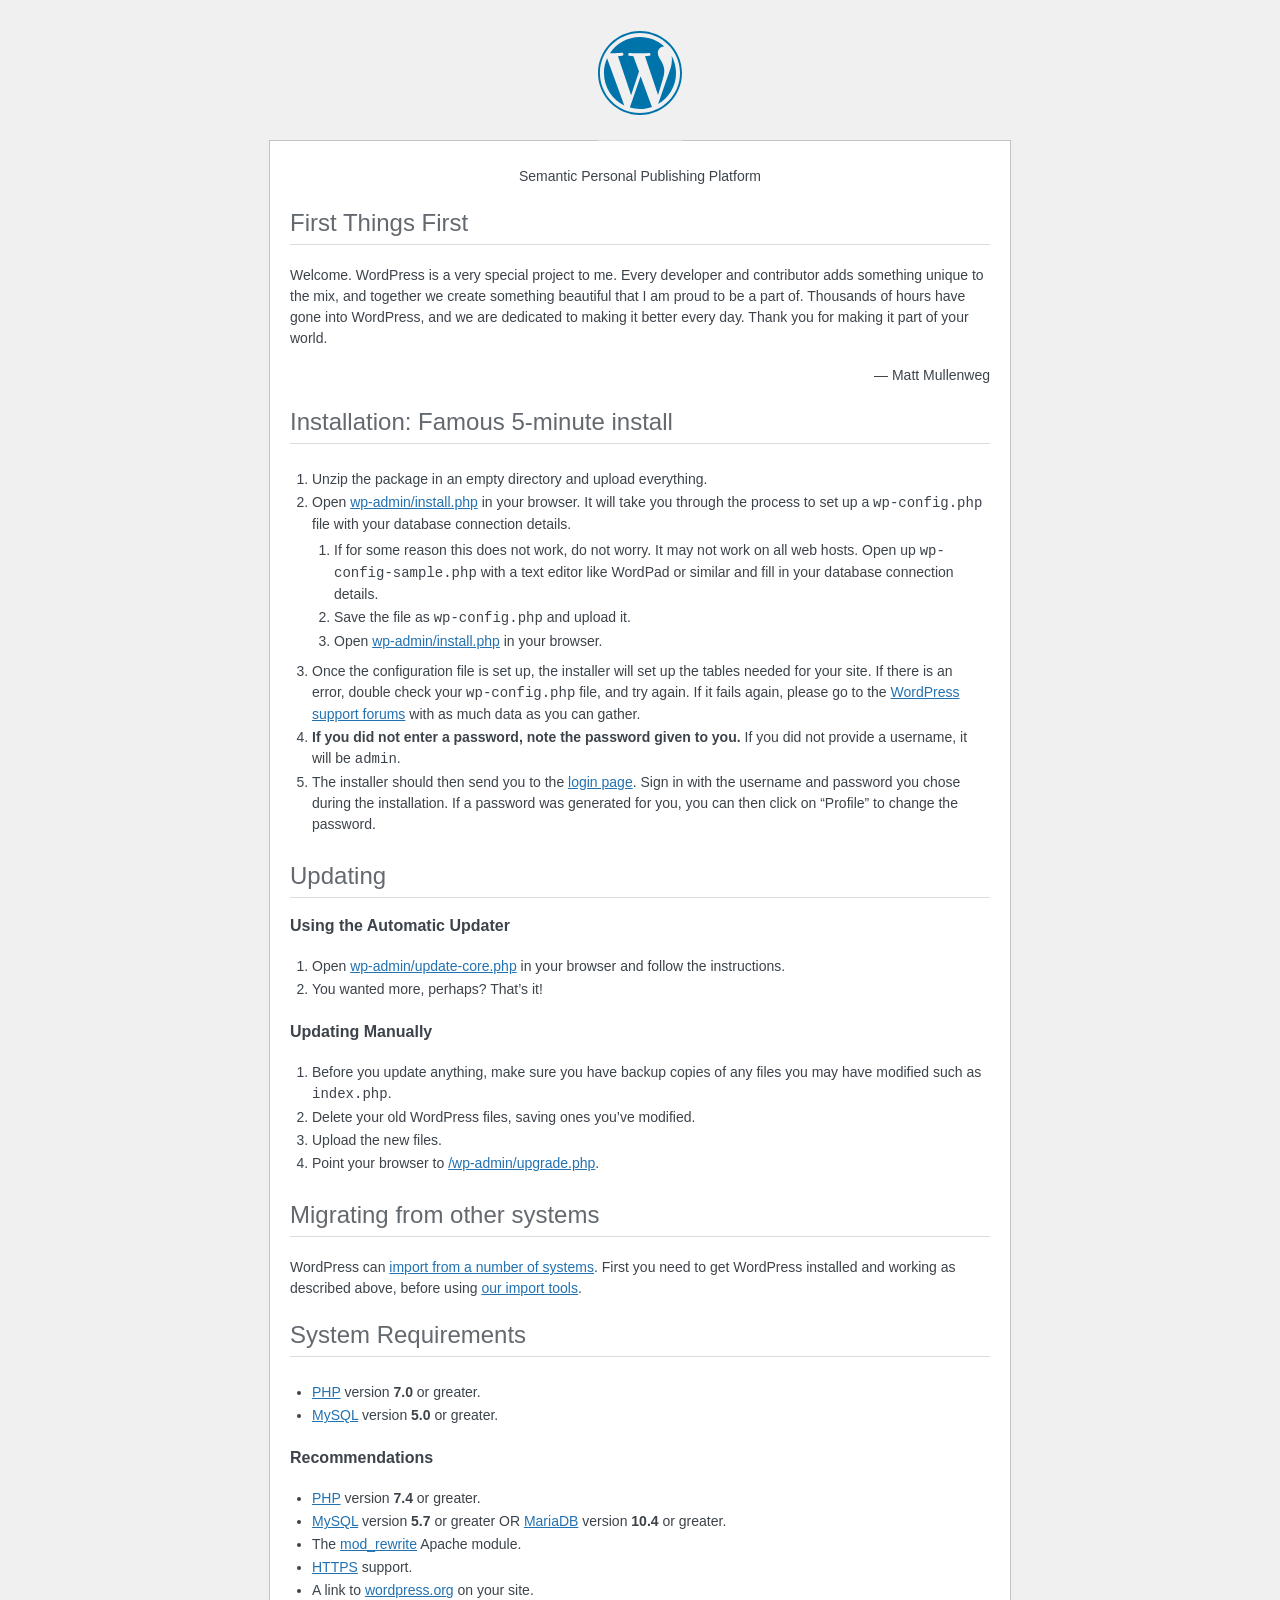
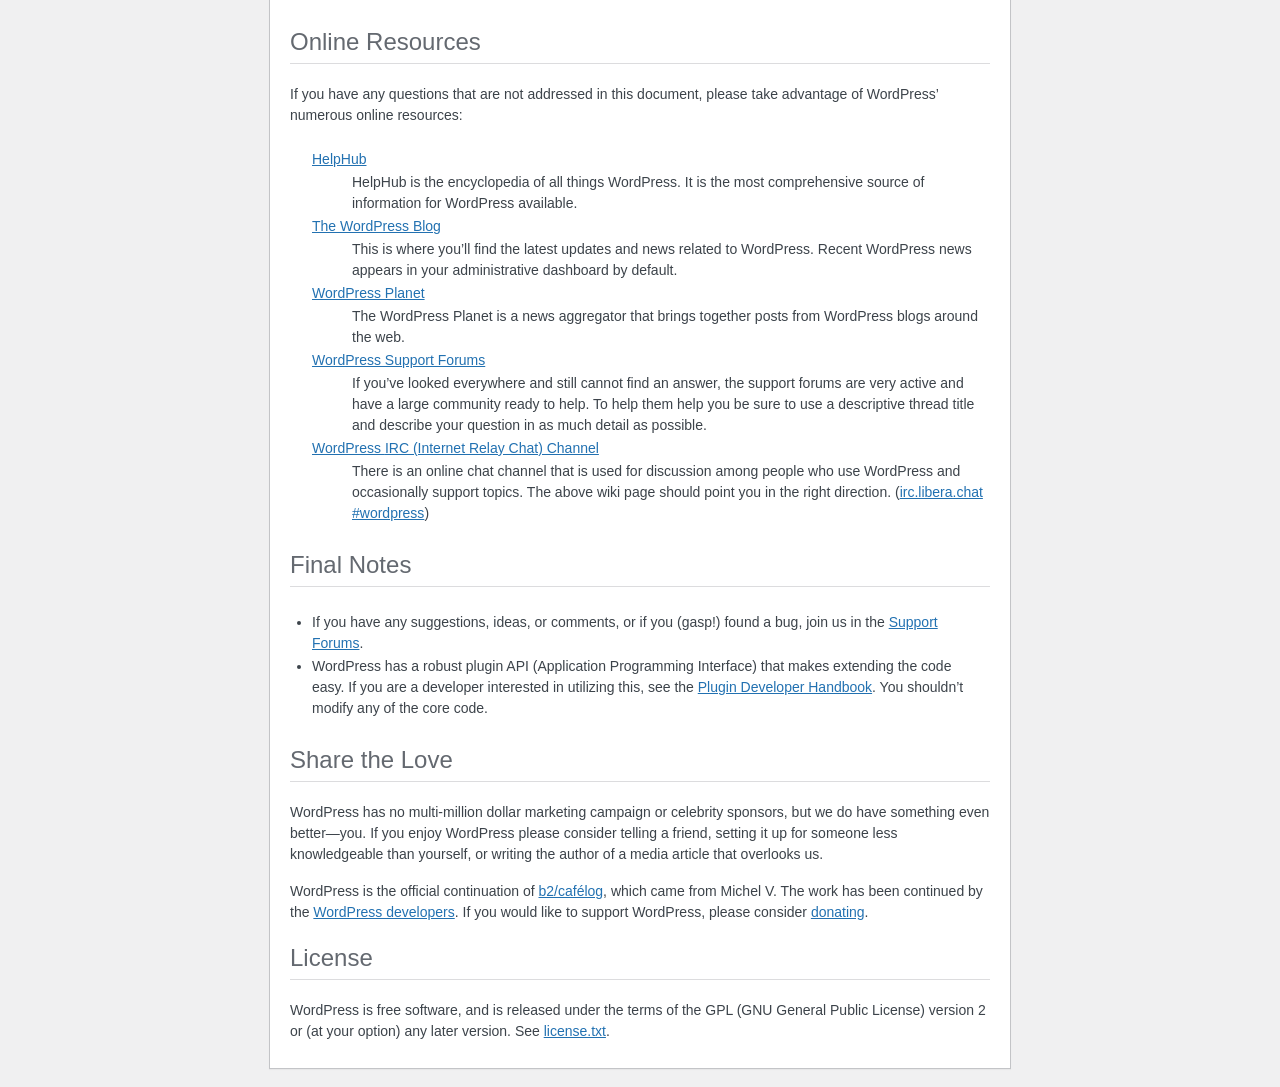
<file: old_file_20240309/readme.html>
<!DOCTYPE html>
<html lang="en">
<head>
	<meta name="viewport" content="width=device-width" />
	<meta http-equiv="Content-Type" content="text/html; charset=utf-8" />
	<title>WordPress &#8250; ReadMe</title>
	<link rel="stylesheet" href="wp-admin/css/install.css?ver=20100228" type="text/css" />
</head>
<body>
<h1 id="logo">
	<a href="https://wordpress.org/"><img alt="WordPress" src="wp-admin/images/wordpress-logo.png" /></a>
</h1>
<p style="text-align: center">Semantic Personal Publishing Platform</p>

<h2>First Things First</h2>
<p>Welcome. WordPress is a very special project to me. Every developer and contributor adds something unique to the mix, and together we create something beautiful that I am proud to be a part of. Thousands of hours have gone into WordPress, and we are dedicated to making it better every day. Thank you for making it part of your world.</p>
<p style="text-align: right">&#8212; Matt Mullenweg</p>

<h2>Installation: Famous 5-minute install</h2>
<ol>
	<li>Unzip the package in an empty directory and upload everything.</li>
	<li>Open <span class="file"><a href="wp-admin/install.php">wp-admin/install.php</a></span> in your browser. It will take you through the process to set up a <code>wp-config.php</code> file with your database connection details.
		<ol>
			<li>If for some reason this does not work, do not worry. It may not work on all web hosts. Open up <code>wp-config-sample.php</code> with a text editor like WordPad or similar and fill in your database connection details.</li>
			<li>Save the file as <code>wp-config.php</code> and upload it.</li>
			<li>Open <span class="file"><a href="wp-admin/install.php">wp-admin/install.php</a></span> in your browser.</li>
		</ol>
	</li>
	<li>Once the configuration file is set up, the installer will set up the tables needed for your site. If there is an error, double check your <code>wp-config.php</code> file, and try again. If it fails again, please go to the <a href="https://wordpress.org/support/forums/">WordPress support forums</a> with as much data as you can gather.</li>
	<li><strong>If you did not enter a password, note the password given to you.</strong> If you did not provide a username, it will be <code>admin</code>.</li>
	<li>The installer should then send you to the <a href="wp-login.php">login page</a>. Sign in with the username and password you chose during the installation. If a password was generated for you, you can then click on &#8220;Profile&#8221; to change the password.</li>
</ol>

<h2>Updating</h2>
<h3>Using the Automatic Updater</h3>
<ol>
	<li>Open <span class="file"><a href="wp-admin/update-core.php">wp-admin/update-core.php</a></span> in your browser and follow the instructions.</li>
	<li>You wanted more, perhaps? That&#8217;s it!</li>
</ol>

<h3>Updating Manually</h3>
<ol>
	<li>Before you update anything, make sure you have backup copies of any files you may have modified such as <code>index.php</code>.</li>
	<li>Delete your old WordPress files, saving ones you&#8217;ve modified.</li>
	<li>Upload the new files.</li>
	<li>Point your browser to <span class="file"><a href="wp-admin/upgrade.php">/wp-admin/upgrade.php</a>.</span></li>
</ol>

<h2>Migrating from other systems</h2>
<p>WordPress can <a href="https://wordpress.org/documentation/article/importing-content/">import from a number of systems</a>. First you need to get WordPress installed and working as described above, before using <a href="wp-admin/import.php">our import tools</a>.</p>

<h2>System Requirements</h2>
<ul>
	<li><a href="https://secure.php.net/">PHP</a> version <strong>7.0</strong> or greater.</li>
	<li><a href="https://www.mysql.com/">MySQL</a> version <strong>5.0</strong> or greater.</li>
</ul>

<h3>Recommendations</h3>
<ul>
	<li><a href="https://secure.php.net/">PHP</a> version <strong>7.4</strong> or greater.</li>
	<li><a href="https://www.mysql.com/">MySQL</a> version <strong>5.7</strong> or greater OR <a href="https://mariadb.org/">MariaDB</a> version <strong>10.4</strong> or greater.</li>
	<li>The <a href="https://httpd.apache.org/docs/2.2/mod/mod_rewrite.html">mod_rewrite</a> Apache module.</li>
	<li><a href="https://wordpress.org/news/2016/12/moving-toward-ssl/">HTTPS</a> support.</li>
	<li>A link to <a href="https://wordpress.org/">wordpress.org</a> on your site.</li>
</ul>

<h2>Online Resources</h2>
<p>If you have any questions that are not addressed in this document, please take advantage of WordPress&#8217; numerous online resources:</p>
<dl>
	<dt><a href="https://wordpress.org/documentation/">HelpHub</a></dt>
		<dd>HelpHub is the encyclopedia of all things WordPress. It is the most comprehensive source of information for WordPress available.</dd>
	<dt><a href="https://wordpress.org/news/">The WordPress Blog</a></dt>
		<dd>This is where you&#8217;ll find the latest updates and news related to WordPress. Recent WordPress news appears in your administrative dashboard by default.</dd>
	<dt><a href="https://planet.wordpress.org/">WordPress Planet</a></dt>
		<dd>The WordPress Planet is a news aggregator that brings together posts from WordPress blogs around the web.</dd>
	<dt><a href="https://wordpress.org/support/forums/">WordPress Support Forums</a></dt>
		<dd>If you&#8217;ve looked everywhere and still cannot find an answer, the support forums are very active and have a large community ready to help. To help them help you be sure to use a descriptive thread title and describe your question in as much detail as possible.</dd>
	<dt><a href="https://make.wordpress.org/support/handbook/appendix/other-support-locations/introduction-to-irc/">WordPress <abbr>IRC</abbr> (Internet Relay Chat) Channel</a></dt>
		<dd>There is an online chat channel that is used for discussion among people who use WordPress and occasionally support topics. The above wiki page should point you in the right direction. (<a href="https://web.libera.chat/#wordpress">irc.libera.chat #wordpress</a>)</dd>
</dl>

<h2>Final Notes</h2>
<ul>
	<li>If you have any suggestions, ideas, or comments, or if you (gasp!) found a bug, join us in the <a href="https://wordpress.org/support/forums/">Support Forums</a>.</li>
	<li>WordPress has a robust plugin <abbr>API</abbr> (Application Programming Interface) that makes extending the code easy. If you are a developer interested in utilizing this, see the <a href="https://developer.wordpress.org/plugins/">Plugin Developer Handbook</a>. You shouldn&#8217;t modify any of the core code.</li>
</ul>

<h2>Share the Love</h2>
<p>WordPress has no multi-million dollar marketing campaign or celebrity sponsors, but we do have something even better&#8212;you. If you enjoy WordPress please consider telling a friend, setting it up for someone less knowledgeable than yourself, or writing the author of a media article that overlooks us.</p>

<p>WordPress is the official continuation of <a href="https://cafelog.com/">b2/caf&#233;log</a>, which came from Michel V. The work has been continued by the <a href="https://wordpress.org/about/">WordPress developers</a>. If you would like to support WordPress, please consider <a href="https://wordpress.org/donate/">donating</a>.</p>

<h2>License</h2>
<p>WordPress is free software, and is released under the terms of the <abbr>GPL</abbr> (GNU General Public License) version 2 or (at your option) any later version. See <a href="license.txt">license.txt</a>.</p>

</body>
</html>
</file>
<file: old_file_20240309/wp-admin/css/install.css>
html {
	background: #f0f0f1;
	margin: 0 20px;
}

body {
	background: #fff;
	border: 1px solid #c3c4c7;
	color: #3c434a;
	font-family: -apple-system, BlinkMacSystemFont, "Segoe UI", Roboto, Oxygen-Sans, Ubuntu, Cantarell, "Helvetica Neue", sans-serif;
	margin: 140px auto 25px;
	padding: 20px 20px 10px;
	max-width: 700px;
	-webkit-font-smoothing: subpixel-antialiased;
	box-shadow: 0 1px 1px rgba(0, 0, 0, 0.04);
}

a {
	color: #2271b1;
}

a:hover,
a:active {
	color: #135e96;
}

a:focus {
	color: #043959;
	box-shadow:
		0 0 0 1px #4f94d4,
		0 0 2px 1px rgba(79, 148, 212, 0.8);
}

h1, h2 {
	border-bottom: 1px solid #dcdcde;
	clear: both;
	color: #646970;
	font-size: 24px;
	padding: 0 0 7px;
	font-weight: 400;
}

h3 {
	font-size: 16px;
}

p, li, dd, dt {
	padding-bottom: 2px;
	font-size: 14px;
	line-height: 1.5;
}

code, .code {
	font-family: Consolas, Monaco, monospace;
}

ul, ol, dl {
	padding: 5px 5px 5px 22px;
}

a img {
	border: 0
}
abbr {
	border: 0;
	font-variant: normal;
}

fieldset {
	border: 0;
	padding: 0;
	margin: 0;
}

label {
	cursor: pointer;
}

#logo {
	margin: -130px auto 25px;
	padding: 0 0 25px;
	width: 84px;
	height: 84px;
	overflow: hidden;
	background-image: url(../images/w-logo-blue.png?ver=20131202);
	background-image: none, url(../images/wordpress-logo.svg?ver=20131107);
	background-size: 84px;
	background-position: center top;
	background-repeat: no-repeat;
	color: #3c434a; /* same as login.css */
	font-size: 20px;
	font-weight: 400;
	line-height: 1.3em;
	text-decoration: none;
	text-align: center;
	text-indent: -9999px;
	outline: none;
}

.step {
	margin: 20px 0 15px;
}
.step, th {
	text-align: left;
	padding: 0;
}
.language-chooser.wp-core-ui .step .button.button-large {
	font-size: 14px;
}
textarea {
	border: 1px solid #dcdcde;
	font-family: -apple-system, BlinkMacSystemFont, "Segoe UI", Roboto, Oxygen-Sans, Ubuntu, Cantarell, "Helvetica Neue", sans-serif;
	width: 100%;
	box-sizing: border-box;
}

.form-table {
	border-collapse: collapse;
	margin-top: 1em;
	width: 100%;
}

.form-table td {
	margin-bottom: 9px;
	padding: 10px 20px 10px 0;
	font-size: 14px;
	vertical-align: top
}

.form-table th {
	font-size: 14px;
	text-align: left;
	padding: 10px 20px 10px 0;
	width: 115px;
	vertical-align: top;
}

.form-table code {
	line-height: 1.28571428;
	font-size: 14px;
}

.form-table p {
	margin: 4px 0 0;
	font-size: 11px;
}

.form-table .setup-description {
	margin: 4px 0 0;
	line-height: 1.6;
}

.form-table input {
	line-height: 1.33333333;
	font-size: 15px;
	padding: 3px 5px;
}

.wp-pwd {
	margin-top: 0;
}

.form-table .wp-pwd {
	display: flex;
	column-gap: 4px;
}

.form-table .password-input-wrapper {
	width: 100%;
}

input,
submit {
	font-family: -apple-system, BlinkMacSystemFont, "Segoe UI", Roboto, Oxygen-Sans, Ubuntu, Cantarell, "Helvetica Neue", sans-serif;
}

.form-table input[type=text],
.form-table input[type=email],
.form-table input[type=url],
.form-table input[type=password],
#pass-strength-result {
	width: 100%;
}

.form-table th p {
	font-weight: 400;
}

.form-table.install-success th,
.form-table.install-success td {
	vertical-align: middle;
	padding: 16px 20px 16px 0;
}

.form-table.install-success td p {
	margin: 0;
	font-size: 14px;
}

.form-table.install-success td code {
	margin: 0;
	font-size: 18px;
}

#error-page {
	margin-top: 50px;
}

#error-page p {
	font-size: 14px;
	line-height: 1.28571428;
	margin: 25px 0 20px;
}

#error-page code, .code {
	font-family: Consolas, Monaco, monospace;
}

.message {
	border-left: 4px solid #d63638;
	padding: .7em .6em;
	background-color: #fcf0f1;
}

/* rtl:ignore */
#dbname,
#uname,
#pwd,
#dbhost,
#prefix,
#user_login,
#admin_email,
#pass1,
#pass2 {
	direction: ltr;
}


/* localization */
body.rtl,
.rtl textarea,
.rtl input,
.rtl submit {
	font-family: Tahoma, sans-serif;
}

:lang(he-il) body.rtl,
:lang(he-il) .rtl textarea,
:lang(he-il) .rtl input,
:lang(he-il) .rtl submit {
	font-family: Arial, sans-serif;
}

@media only screen and (max-width: 799px) {
	body {
		margin-top: 115px;
	}
	#logo a {
		margin: -125px auto 30px;
	}
}

@media screen and (max-width: 782px) {

	.form-table {
		margin-top: 0;
	}

	.form-table th,
	.form-table td {
		display: block;
		width: auto;
		vertical-align: middle;
	}

	.form-table th {
		padding: 20px 0 0;
	}

	.form-table td {
		padding: 5px 0;
		border: 0;
		margin: 0;
	}

	textarea,
	input {
		font-size: 16px;
	}

	.form-table td input[type="text"],
	.form-table td input[type="email"],
	.form-table td input[type="url"],
	.form-table td input[type="password"],
	.form-table td select,
	.form-table td textarea,
	.form-table span.description {
		width: 100%;
		font-size: 16px;
		line-height: 1.5;
		padding: 7px 10px;
		display: block;
		max-width: none;
		box-sizing: border-box;
	}

	#pwd {
		padding-right: 2.5rem;
	}

	.wp-pwd #pass1 {
		padding-right: 50px;
	}

	.wp-pwd .button.wp-hide-pw {
		right: 0;
	}

	#pass-strength-result {
		width: 100%;
	}
}

body.language-chooser {
	max-width: 300px;
}

.language-chooser select {
	padding: 8px;
	width: 100%;
	display: block;
	border: 1px solid #dcdcde;
	background: #fff;
	color: #2c3338;
	font-size: 16px;
	font-family: Arial, sans-serif;
	font-weight: 400;
}

.language-chooser select:focus {
	color: #2c3338;
}

.language-chooser select option:hover,
.language-chooser select option:focus {
	color: #0a4b78;
}

.language-chooser .step {
	text-align: right;
}

.screen-reader-input,
.screen-reader-text {
	border: 0;
	clip: rect(1px, 1px, 1px, 1px);
	-webkit-clip-path: inset(50%);
	clip-path: inset(50%);
	height: 1px;
	margin: -1px;
	overflow: hidden;
	padding: 0;
	position: absolute;
	width: 1px;
	word-wrap: normal !important;
}

.spinner {
	background: url(../images/spinner.gif) no-repeat;
	background-size: 20px 20px;
	visibility: hidden;
	opacity: 0.7;
	filter: alpha(opacity=70);
	width: 20px;
	height: 20px;
	margin: 2px 5px 0;
}

.step .spinner {
	display: inline-block;
	vertical-align: middle;
	margin-right: 15px;
}

.button.hide-if-no-js,
.hide-if-no-js {
	display: none;
}

/**
 * HiDPI Displays
 */
@media print,
  (-webkit-min-device-pixel-ratio: 1.25),
  (min-resolution: 120dpi) {

	.spinner {
		background-image: url(../images/spinner-2x.gif);
	}

}
</file>
